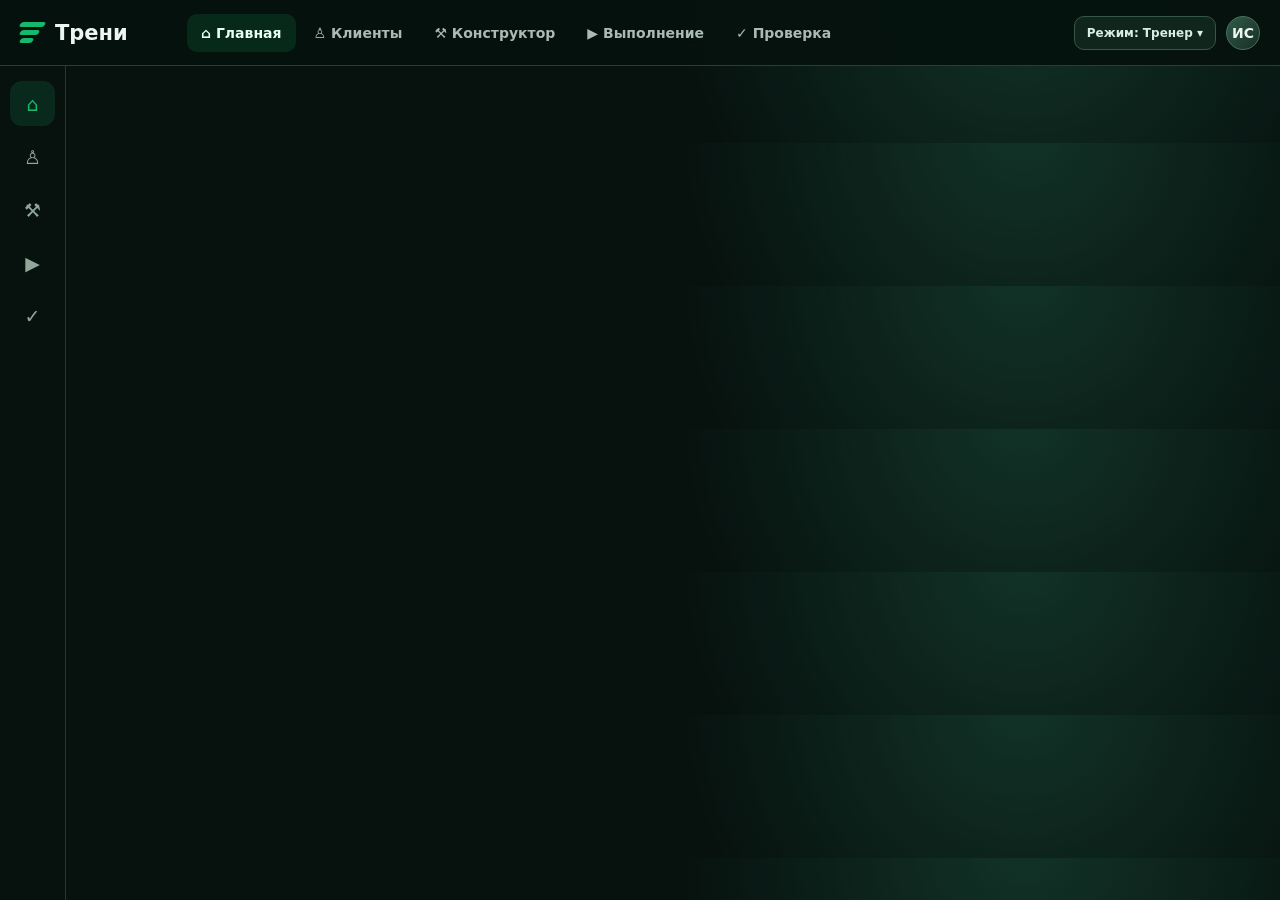
<file: index.html>
<!doctype html><html lang="ru"><head><meta charset="utf-8"><meta name="viewport" content="width=device-width,initial-scale=1"><meta name="theme-color" content="#07120f"><title>Трени — тестовое приложение</title><link rel="stylesheet" href="./style.css"><meta name="treni-device-storage" content="true"><link rel="manifest" href="./manifest.webmanifest"><link rel="apple-touch-icon" href="./icon-192.png"></head><body>
<header class="top"><div class="brand"><span class="mark"><i></i><i></i><i></i></span>Трени</div><nav class="topnav"><button class="nav active" data-nav="home">⌂ Главная</button><button class="nav" data-nav="clients">♙ Клиенты</button><button class="nav" data-nav="constructor">⚒ Конструктор</button><button class="nav" data-nav="workout">▶ Выполнение</button><button class="nav" data-nav="review">✓ Проверка</button></nav><div class="topright"><button class="mode" id="modeBtn" data-action="mode">Режим: Тренер ▾</button><div class="avatar">ИС</div></div></header>
<aside class="rail"><button class="active" data-nav="home">⌂</button><button data-nav="clients">♙</button><button data-nav="constructor">⚒</button><button data-nav="workout">▶</button><button data-nav="review">✓</button></aside><main><div id="view"></div></main>
<nav class="mobile"><button class="active" data-nav="home"><span>⌂</span><span>Главная</span></button><button data-nav="clients"><span>♙</span><span>Клиенты</span></button><button data-nav="constructor"><span>⚒</span><span>Конструктор</span></button><button data-nav="workout"><span>▶</span><span>Выполнение</span></button><button data-nav="review"><span>✓</span><span>Проверка</span></button></nav><div id="modal"></div><div class="toast" id="toast"></div>
<script type="module" src="./app.js"></script>
</body></html>
</file>
<file: style.css>
:root{--bg:#07120f;--panel:#0e1e18;--panel2:#132720;--line:#29443a;--text:#edf5f0;--muted:#91a79c;--green:#16b86e;--soft:rgba(22,184,110,.14);--shadow:0 14px 40px rgba(0,0,0,.22);--r:16px}

*{box-sizing:border-box}
body{margin:0;background:radial-gradient(circle at 80% -10%,#123328 0,transparent 33%),var(--bg);color:var(--text);font:14px Inter,system-ui,-apple-system,"Segoe UI",Arial,sans-serif}
button,input,textarea,select{font:inherit}
button{cursor:pointer}
.top{height:66px;position:sticky;top:0;z-index:20;background:rgba(6,18,14,.95);backdrop-filter:blur(14px);border-bottom:1px solid #244234;display:flex;align-items:center;padding:0 20px;gap:22px}
.brand{font-size:21px;font-weight:850;display:flex;align-items:center;gap:10px;min-width:145px}
.mark{display:flex;flex-direction:column;gap:3px}
.mark i{height:5px;width:25px;background:var(--green);border-radius:3px;transform:skew(-25deg)}
.mark i:nth-child(2){width:19px}
.mark i:nth-child(3){width:13px}
.topnav{display:flex;gap:4px;flex:1}
.nav{border:0;background:transparent;color:#a9bbb2;padding:11px 14px;border-radius:10px;font-weight:650}
.nav.active,.nav:hover{background:var(--soft);color:#eafff3}
.topright{display:flex;align-items:center;gap:10px}
.mode{border:1px solid #365748;background:#10251c;color:#d9eee2;border-radius:10px;padding:9px 12px;font-size:12px;font-weight:750}
.avatar{width:34px;height:34px;border-radius:50%;background:linear-gradient(135deg,#315b49,#172e25);border:1px solid #4a705d;display:grid;place-items:center;font-weight:800}
.rail{position:fixed;top:66px;bottom:0;left:0;width:66px;background:#07120f;border-right:1px solid #203b2e;display:flex;flex-direction:column;align-items:center;padding:15px 7px;gap:8px;z-index:10}
.rail button{width:45px;height:45px;border:0;border-radius:12px;background:transparent;color:#91a79c;font-size:19px}
.rail button.active,.rail button:hover{background:var(--soft);color:var(--green)}
main{margin-left:66px;padding:22px 24px 55px;max-width:1900px}
.head{display:flex;justify-content:space-between;align-items:flex-start;gap:14px;margin-bottom:18px}
.eyebrow{font-size:10px;color:var(--green);font-weight:850;letter-spacing:1.2px;margin-bottom:6px}
h1{font-size:25px;letter-spacing:-.6px;margin:0 0 6px}
h2{font-size:17px;margin:0}
h3{font-size:14px;margin:0}
.sub{color:var(--muted);font-size:12px;line-height:1.5}
.panel{background:linear-gradient(155deg,#142a21,#0b1b14);border:1px solid var(--line);border-radius:var(--r);box-shadow:var(--shadow);overflow:hidden}
.ph{padding:14px 16px;border-bottom:1px solid #294338;display:flex;align-items:center;justify-content:space-between;gap:9px}
.pb{padding:15px}
.btn{border:1px solid #365748;border-radius:10px;padding:9px 13px;background:#142a21;color:#e6f2eb;font-weight:700;display:inline-flex;align-items:center;justify-content:center;gap:7px;white-space:nowrap}
.btn:hover{border-color:#4f8b6c;background:#19372a}
.btn.primary{background:linear-gradient(135deg,#17bd72,#0c8c53);border-color:#18b86d;color:#04170e}
.btn.ghost{background:transparent}
.btn.sm{padding:6px 9px;font-size:11px}
.btn.icon{padding:4px 7px;background:transparent}
.pill{display:inline-flex;padding:5px 9px;border-radius:99px;background:#1a3328;border:1px solid #315543;color:#b9d9c7;font-size:10px;font-weight:750}
.pill.green{background:var(--soft);border-color:#267a4d;color:#8af0b8}
.pill.amber{color:#e9ca87;background:#392e16;border-color:#69542c}
.grid{display:grid;gap:14px}
.kpis{grid-template-columns:repeat(3,1fr);margin-bottom:16px}
.kpi{padding:16px;display:flex;gap:13px;align-items:center}
.kico{width:42px;height:42px;border-radius:13px;background:var(--soft);display:grid;place-items:center;color:#77e5a6;font-size:20px}
.kpi strong{font-size:23px;display:block}
.kpi span{font-size:11px;color:var(--muted)}
.homegrid{grid-template-columns:1.4fr .85fr}
.row{display:flex;align-items:center;gap:12px;padding:12px;border:1px solid #2b4939;border-radius:12px;background:#091a12;margin-bottom:9px}
.person{width:44px;height:44px;border-radius:50%;background:linear-gradient(135deg,#b3c4a2,#436d57);color:#092016;display:grid;place-items:center;font-weight:800;flex:none}
.grow{flex:1;min-width:0}
.grow small{display:block;color:var(--muted);margin-top:4px}
.action{padding:14px;border:1px solid #294b39;background:#0a1a12;border-radius:12px;margin-bottom:10px}
.action p{font-size:11px;color:var(--muted);line-height:1.5;margin:7px 0 11px}
.constructor{display:grid;grid-template-columns:minmax(245px,.82fr) minmax(280px,.9fr) minmax(590px,2.15fr);gap:12px;align-items:stretch}
.cPanel{min-width:0}
.scroll{height:calc(100vh - 260px);min-height:400px;overflow-y:auto;overscroll-behavior:contain;scrollbar-width:thin;scrollbar-color:#3d6b53 transparent}
.scroll::-webkit-scrollbar{width:7px}
.scroll::-webkit-scrollbar-thumb{background:#355d48;border-radius:9px}
.field{display:flex;flex-direction:column;gap:5px;margin-bottom:11px}
.field label{font-size:10px;color:#a9bdb1;font-weight:750}
.field input,.field textarea,.field select,.input{width:100%;background:#091710;border:1px solid #365448;color:#edf7f0;border-radius:9px;padding:9px 10px;outline:none;min-width:0}
.field textarea{min-height:70px;resize:vertical;line-height:1.4}
.field input:focus,.field textarea:focus,.field select:focus{border-color:var(--green);box-shadow:0 0 0 3px rgba(22,184,110,.1)}
.fieldrow{display:grid;grid-template-columns:1fr 1fr;gap:8px}
.facts{display:grid;gap:6px;margin:8px 0 14px}
.fact{display:grid;grid-template-columns:100px 1fr;gap:8px;padding:6px 0;border-bottom:1px solid #233d30;font-size:11px}
.fact span{color:var(--muted)}
.fact.fact-long{display:flex;flex-direction:column;gap:6px;padding:10px 0}
.fact.fact-long b{display:block;width:100%;background:#091b12;border:1px solid #365448;border-radius:10px;padding:11px 12px;line-height:1.6;font-weight:500;color:#e6f4ea;white-space:pre-wrap;overflow-wrap:anywhere;font-size:12px}
.fact.fact-long span{font-size:11px;font-weight:700}
.search{margin-bottom:9px}
.chips{display:flex;flex-wrap:wrap;gap:5px;margin:8px 0 10px}
.chip{border:1px solid #355143;background:#0b1b14;color:#adc1b4;border-radius:99px;padding:6px 9px;font-size:10px}
.chip.active{background:var(--green);color:#042014;border-color:var(--green)}
.liblist{display:flex;flex-direction:column;gap:7px}
.libcard{display:flex;align-items:center;gap:9px;padding:7px;border:1px solid #294638;background:#091a12;border-radius:11px;min-height:68px;cursor:grab}
.libcard:hover{border-color:#4d8d68;background:#12271d}
.libcard img{width:52px;height:52px;object-fit:cover;border-radius:8px;flex:none}
.libname{font-size:11px;font-weight:750;line-height:1.3;flex:1;min-width:0}
.libmeta{font-size:9px;color:var(--muted);margin-top:4px}
.add{width:28px;height:28px;border:1px solid #3d6b51;border-radius:8px;background:#10251a;color:#79e6a8;font-size:18px}
.weekstrip{display:flex;gap:6px;overflow:auto;padding:0 0 10px}
.weektab{border:1px solid #345444;background:#0a1a13;color:#a9bcb0;border-radius:8px;padding:7px 11px;font-size:11px;white-space:nowrap}
.weektab.active{background:#123d29;border-color:#1b9e60;color:#eafff1}
.tools{display:flex;align-items:center;gap:7px;flex-wrap:wrap}
.trainingScroll{overflow-x:auto;padding-bottom:7px}
.trainrow{display:flex;gap:9px;min-width:max-content}
.traincol{width:235px;min-height:420px;border:1px solid #365448;border-radius:13px;background:linear-gradient(180deg,#12271d,#091810);display:flex;flex-direction:column;overflow:hidden}
.traincol.selected{border-color:#198c55}
.trainhead{padding:11px;display:flex;justify-content:space-between;border-bottom:1px solid #294338}
.trainhead b{font-size:15px}
.traincomment{width:100%;background:transparent;color:#adc2b5;border:0;border-bottom:1px solid #294338;padding:9px;font-size:10px;min-height:44px;resize:vertical}
.drop{padding:8px;display:flex;flex-direction:column;gap:7px;flex:1;min-height:320px}
.drop.over{background:rgba(22,184,110,.1);outline:2px dashed #20b86e;outline-offset:-4px}
.hint{margin:auto;text-align:center;color:#789586;border:1px dashed #426c55;border-radius:11px;padding:22px 9px;width:100%;font-size:11px;line-height:1.5}
.bcard{border:1px solid #355748;background:linear-gradient(140deg,#1a3026,#0e1f17);border-radius:10px;padding:8px;display:flex;gap:8px;align-items:center;cursor:grab}
.bcard img{width:43px;height:43px;border-radius:7px;object-fit:cover}
.binfo{flex:1;min-width:0}
.binfo strong{font-size:10px;line-height:1.3;display:block}
.binfo small{font-size:9px;color:var(--muted);display:block;margin-top:4px}
.weekbottom{text-align:center;padding:12px}
.review{display:grid;grid-template-columns:215px minmax(330px,1.5fr) minmax(220px,.75fr) minmax(275px,.92fr);gap:11px;align-items:start}
.reviewlist{display:flex;flex-direction:column;gap:6px;padding:12px}
.reviewlist button{background:#10231a;color:#d9e9df;border:1px solid transparent;text-align:left;padding:9px;border-radius:9px;font-size:10px}
.reviewlist button.active{background:#0e3b27;border-color:#15965b}
.video{aspect-ratio:16/10;background:#050a07;border-radius:12px;overflow:hidden;border:1px solid #355548;position:relative}
.video video{width:100%;height:100%;object-fit:contain;background:#000}
.placeholder{width:100%;height:100%;position:relative}
.placeholder img{width:100%;height:100%;object-fit:cover;opacity:.8}
.overlay{position:absolute;inset:0;background:linear-gradient(transparent,rgba(0,0,0,.68));display:flex;flex-direction:column;align-items:center;justify-content:center;text-align:center;padding:15px}
.play{width:52px;height:52px;border-radius:50%;background:#16b86e;color:#042014;display:grid;place-items:center;font-size:23px;margin-bottom:10px}
.history{margin-top:10px}
.historyhead{padding:11px;display:flex;justify-content:space-between;cursor:pointer}
.historyitems{display:flex;gap:8px;overflow-x:auto;padding:0 10px 11px}
.historyitem{width:116px;flex:none;border:1px solid #355547;border-radius:9px;overflow:hidden;background:#0a1a12;cursor:pointer}
.historyitem img{width:100%;height:62px;object-fit:cover;display:block}
.historyitem strong{font-size:9px;display:block;padding:6px 6px 2px}
.historyitem small{font-size:8px;color:var(--muted);display:block;padding:0 6px 6px}
.comment{padding:10px;border:1px solid #294638;background:#091a12;border-radius:10px;margin-bottom:8px}
.commentmeta{display:flex;justify-content:space-between;color:#a7c0b1;font-size:9px;margin-bottom:7px}
.comment p{font-size:11px;line-height:1.45;margin:0}
.trend{display:flex;justify-content:space-between;gap:6px;padding:10px;border:1px solid #294638;border-radius:10px;margin-bottom:6px;background:#091a12;font-size:10px}
.trend span{color:#c1d4c8}
.tablewrap{overflow-x:auto}
table{border-collapse:collapse;width:100%;font-size:10px}
th,td{padding:8px 5px;border-bottom:1px solid #294338;text-align:center;white-space:nowrap}
th{color:#a9c0b2;background:#0a1e14}
td.plan{color:#8ce7ad;background:rgba(22,184,110,.08)}
.factinput{width:53px;background:#09170f;color:#f0f7f2;border:1px solid #42654f;border-radius:6px;padding:5px 2px;text-align:center}
.workgrid{display:grid;grid-template-columns:1.4fr .75fr;gap:14px}
.exercisebox{padding:15px;border:1px solid #365747;border-radius:13px;background:#10231a;margin-bottom:12px}
.setrow{display:grid;grid-template-columns:32px 1fr 1fr 30px;gap:8px;align-items:center;padding:9px 0;border-bottom:1px solid #294338}
.setrow input{width:100%;min-width:0;background:#07150e;border:1px solid #385949;color:#f0f8f3;border-radius:9px;padding:10px 5px;text-align:center;font-size:15px}
.planhint{display:block;font-size:9px;color:#7d9688;margin-bottom:4px}
.timer{display:flex;align-items:center;justify-content:space-between;gap:10px;padding:14px;border:1px solid #315542;background:rgba(22,184,110,.08);border-radius:12px}
.timer strong{font-size:23px;font-variant-numeric:tabular-nums}
.tabs{display:flex;gap:6px;flex-wrap:wrap;margin:12px 0}
.tab{border:1px solid #345444;background:#0a1b13;color:#a9bdb1;border-radius:8px;padding:7px 10px;font-size:10px}
.tab.active{background:#143d29;color:#eafff1;border-color:#1a9b5c}
.toast{position:fixed;bottom:22px;right:22px;z-index:80;background:#163b29;border:1px solid #2ca66a;color:#eafff0;padding:11px 15px;border-radius:11px;box-shadow:var(--shadow);opacity:0;transform:translateY(10px);pointer-events:none;transition:.2s}
.toast.show{opacity:1;transform:translateY(0)}
.modalback{position:fixed;inset:0;background:#000a;z-index:60;display:grid;place-items:center;padding:15px}
.modal{width:min(600px,96vw);max-height:90vh;overflow:auto;background:#10231a;border:1px solid #426c54;border-radius:16px;padding:18px;box-shadow:0 25px 80px #000}
.setedit{display:grid;grid-template-columns:30px 1fr 1fr 75px 30px;gap:6px;align-items:center;margin:7px 0}
.setedit input{width:100%;background:#08170f;border:1px solid #355344;color:#eff8f1;border-radius:8px;padding:8px}
.mobile{display:none}
.muted{color:var(--muted)}
.smallnote{font-size:9px;color:#80988b;line-height:1.45}
.empty{padding:20px;text-align:center;color:var(--muted);border:1px dashed #3b5a49;border-radius:10px}

@media(max-width:1280px){.constructor{grid-template-columns:240px 270px minmax(540px,1fr)}
.review{grid-template-columns:190px minmax(320px,1.4fr) minmax(220px,.75fr)}
.reviewRight{grid-column:2/4;display:grid;grid-template-columns:1fr 1fr;gap:10px}
.reviewRight>.panel{margin-top:0!important}
}

@media(max-width:950px){.topnav{display:none}
.brand{flex:1}
.rail{display:none}
main{margin-left:0;padding:16px 12px 90px}
.homegrid,.workgrid{grid-template-columns:1fr}
.constructor{grid-template-columns:1fr}
.scroll{height:350px;min-height:240px}
.review{grid-template-columns:1fr}
.reviewRight{grid-column:auto;display:block}
.mobile{display:flex;position:fixed;bottom:0;left:0;right:0;height:65px;background:#05100cf5;border-top:1px solid #2d4a3a;z-index:50;justify-content:space-around;align-items:center}
.mobile button{border:0;background:transparent;color:#91a79a;font-size:9px;display:flex;flex-direction:column;gap:3px;align-items:center}
.mobile button span:first-child{font-size:18px}
.mobile button.active{color:#76e6a5}
.head{flex-direction:column}
.kpis{grid-template-columns:1fr 1fr}
}

@media(max-width:540px){h1{font-size:21px}
.top{height:58px;padding:0 12px}
.topright .mode{font-size:10px;padding:8px}
.kpi{padding:11px}
.kpi strong{font-size:19px}
.setrow{grid-template-columns:25px 1fr 1fr 27px;gap:5px}
.setrow input{font-size:13px;padding:9px 3px}
.fact{grid-template-columns:90px 1fr}
}
:root {color-scheme:dark}
.rail button span+span {display:none}
.topnav button span+span {margin-left:5px}
.library-controls {margin-bottom:8px}
.library-controls select {width:auto;max-width:100%;flex:1}
.library-scroll {height:calc(100vh - 385px);min-height:280px}
select {color:var(--text);background:var(--bg);border:1px solid var(--line);border-radius:8px;padding:7px}
@media(min-width:951px) {
  .cPanel:has(>.pb:not([hidden]) .library-scroll) {height:calc(100dvh - 180px);min-height:530px;align-self:start;display:flex;flex-direction:column}
  .cPanel:has(.library-scroll) > .pb:not([hidden]) {display:flex;flex-direction:column;min-height:0}
  .cPanel .library-scroll {flex:1;min-height:0}
}
.libname,.binfo strong {overflow-wrap:anywhere}
.insert-before {box-shadow:0 -3px 0 #43dd99}
.insert-after {box-shadow:0 3px 0 #43dd99}
.insert-empty {outline:2px dashed #43dd99;outline-offset:-2px}
.preline {white-space:pre-wrap;overflow-wrap:anywhere}
.block-section,.review-block {margin-top:12px}
.profile-grid {grid-template-columns:minmax(210px,.65fr) minmax(0,1.65fr);align-items:start}
.profile-save {position:sticky;bottom:0;padding:8px 0;background:var(--panel)}
.profile-grid .row,.session-row {margin:8px 0}
.row small {overflow-wrap:anywhere}
.error {color:#ffa7ae}
a {color:#8df4d7}
hr {border:0;border-top:1px solid var(--line);margin:20px 0}
[hidden] {display:none!important}
.tools.spaced {justify-content:space-between}
.quick-sets {display:grid;grid-template-columns:repeat(4,minmax(0,1fr)) auto;gap:6px}
.quick-sets input {min-width:0}
.edit-labels {color:var(--muted);font-size:11px}
.setedit {grid-template-columns:22px minmax(0,1fr) minmax(0,1fr) minmax(0,1fr) 42px}
.workout-exercise {margin:14px 0;scroll-margin-top:90px}
.setlabels {color:var(--muted);font-size:12px}
.setrow input[type=number] {width:100%;min-width:0;color:#fff;font-weight:650}
.setrow input::placeholder {color:#9faeaa;font-weight:400;opacity:1}
.set-actions {margin:12px 0}
.set-actions .btn {min-width:38px}
.workout-video {max-width:650px}
.rest-panel {position:sticky;top:86px;align-self:start}
.timer-actions,.video-tools {margin-top:10px}
.no-video {height:100%;display:grid;place-items:center;color:var(--muted);padding:1rem}
.historyhead {cursor:pointer}
.historyitems {display:flex;overflow-x:auto}
.historyitem {min-width:112px;text-align:left;color:var(--text);flex:0 0 120px}
.historyitem.selected {border-color:var(--green)}
.missing-poster {display:grid;place-items:center;width:100%;height:50px;background:#0b1a14;border-radius:5px;color:var(--muted)}
.trend.entry {display:block}
.trend.entry small {margin-left:7px}
.trend-set {display:inline-block;margin:5px 7px 1px 0}
.result {display:inline-block;white-space:nowrap;padding:4px;border-radius:5px;border:1px solid var(--line)}
.reviewRight .pb:has(.tablewrap) {padding:8px}
.reviewlist button {white-space:normal;justify-content:flex-start;overflow-wrap:anywhere;line-height:1.4}
.feedback-item figure,.frame-list figure {margin:12px 0}
.feedback-item figure img,.frame-list img {display:block;max-width:100%;height:auto;border-radius:9px}
.feedback-item figcaption {margin:4px 0;color:var(--muted)}
.annotation-layout {display:grid;grid-template-columns:minmax(0,1fr) minmax(0,1fr);gap:12px;align-items:start}
.annotation-workspace {min-width:0;border:1px solid var(--line);border-radius:10px;margin:12px 0;padding:12px}
.annotation-workspace:disabled {opacity:.5}
.annotation-actions {margin:10px 0}
.annotation-actions select {width:auto}
.annotation-actions input {max-width:210px}
.canvas-shell {background:#050a07;border:1px solid var(--line);border-radius:9px;overflow:hidden}
#markCanvas {width:100%;height:auto;display:block;touch-action:none;cursor:crosshair}
[data-mark][aria-pressed=true] {border-color:#58d2ae;background:#17473b}
.frame-list {display:grid;grid-template-columns:repeat(auto-fit,minmax(130px,1fr));gap:12px}
.frame-list button {margin-top:6px}
.recording summary,.annotation-layout summary {cursor:pointer}
#recordPreview video {width:100%;max-width:620px}
body[data-role=client] {--green:#0D9488;--soft:#0d94883b}
body[data-role=client] .btn.primary {background:#0D9488;border-color:#43bfb0;color:#051c1a}
body[data-role=client] .mobile button.active {color:#5eead4}
:focus-visible {outline:2px solid #75e2be;outline-offset:2px}
@media(max-width:1280px) {
  .reviewRight>.review-block {margin-top:0}
}
@media(max-width:950px) {
  .library-scroll {height:280px;min-height:200px}
  .profile-grid,.annotation-layout {grid-template-columns:1fr}
  .profile-save {bottom:65px}
  .rest-panel {position:fixed;bottom:69px;top:auto;right:12px;left:12px;z-index:20}
  .rest-panel .ph {display:none}
  .rest-panel .pb {display:flex;align-items:center;justify-content:space-between;padding:6px 9px;gap:6px}
  .rest-panel .timer {padding:4px;background:none;border:0}
  .rest-panel .timer strong {font-size:20px}
  .rest-panel .timer-actions {margin:0}
  .rest-panel button {padding:6px 8px}
  main:has(.rest-panel) {padding-bottom:150px}
  .toast {bottom:126px;right:12px;max-width:calc(100vw - 24px)}
}
@media(max-width:500px) {
  .quick-sets {grid-template-columns:repeat(2,minmax(0,1fr))}
  .quick-sets button {grid-column:1/-1}
  .session-row {flex-wrap:wrap}
}
</file>
